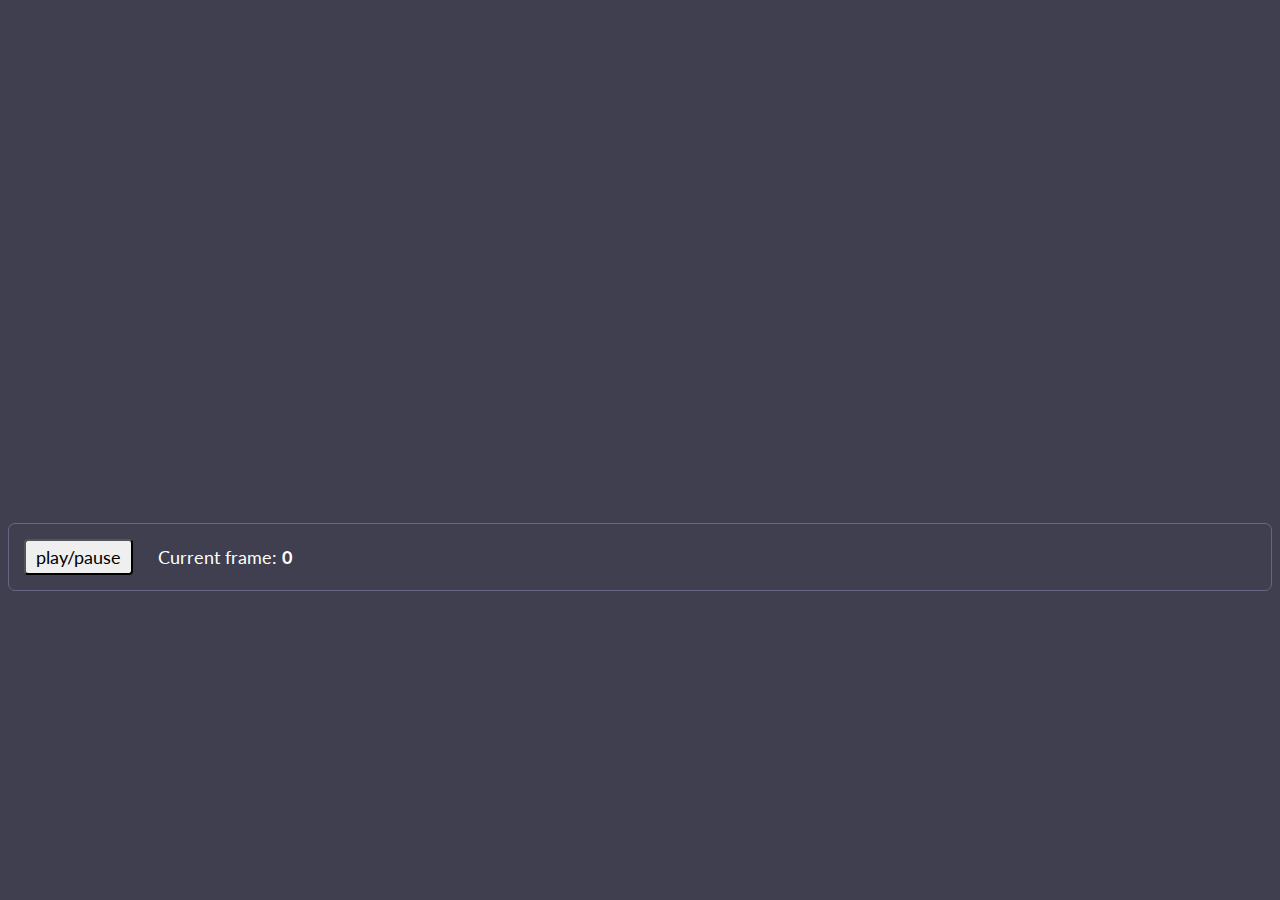
<file: mapbubbles.html>
<html>
    <meta charset="utf-8">
    <head>
<script src="https://www.amcharts.com/lib/3/ammap.js"></script>
<script src="https://www.amcharts.com/lib/3/maps/js/worldLow.js"></script>
<script src="https://www.amcharts.com/lib/3/themes/dark.js"></script>
<!--<script src="https://s3-us-west-2.amazonaws.com/s.cdpn.io/218423/data_12785.js"></script>-->
<script src="./scr/mapbubbles.js"></script>
<link rel="stylesheet" type="text/css" href="mapbubble.css">
</head>

<div id="chartdiv"></div>

<div id="controls">
  <input type="button" value="play/pause" onclick="togglePlay();" />
  &nbsp;&nbsp;&nbsp;
  Current frame: <span id="frame">0</span>
</div>
</html>
</file>
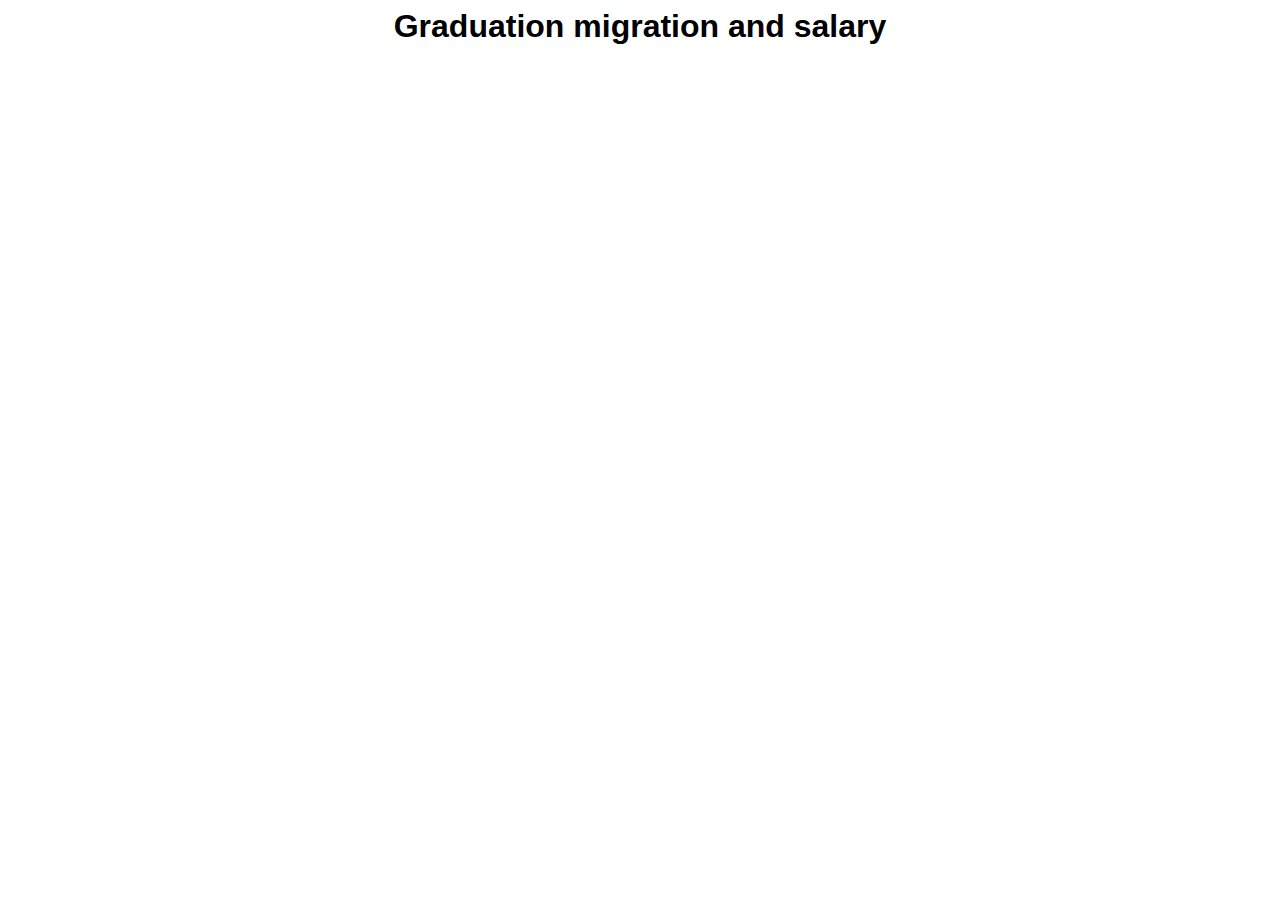
<file: graduationoutcomes/outcomes.html>
<html>
  
  <meta charset="utf-8">
    <title>Mobility of Uk graduation</title>
    <head>
            <script src="https://cdn.plot.ly/plotly-latest.min.js"></script>
            <script type="text/javascript" src='outcomes.js'> </script>
    </head>
 <!--   <link rel="stylesheet" type="text/css" href="style.css">-->
<body>
<div class="content">
<h1 style="text-align: center; font-family: Arial, Helvetica, sans-serif;">Graduation migration and salary</h1>


<div id="myDiv"></div>
</div>

</body>
</html>
</file>
<file: mapbubble.css>
@import url(https://fonts.googleapis.com/css?family=Lato);

body {
  font-family: Lato;
  font-size: 18px;
  background: #3f3f4f;
  color: #ffffff;       
}

input {
  font-family: Lato;
  font-size: 18px;
  padding: 5px 10px;
  border-radius: 4px;
}

#chartdiv {
    width   : 100%;
    height  : 500px;
}

#controls {
  border: 1px solid #676781;
  padding: 15px;
  border-radius: 7px;
  margin-top: 15px;
}

#frame {
  font-weight: 700;
}
</file>
